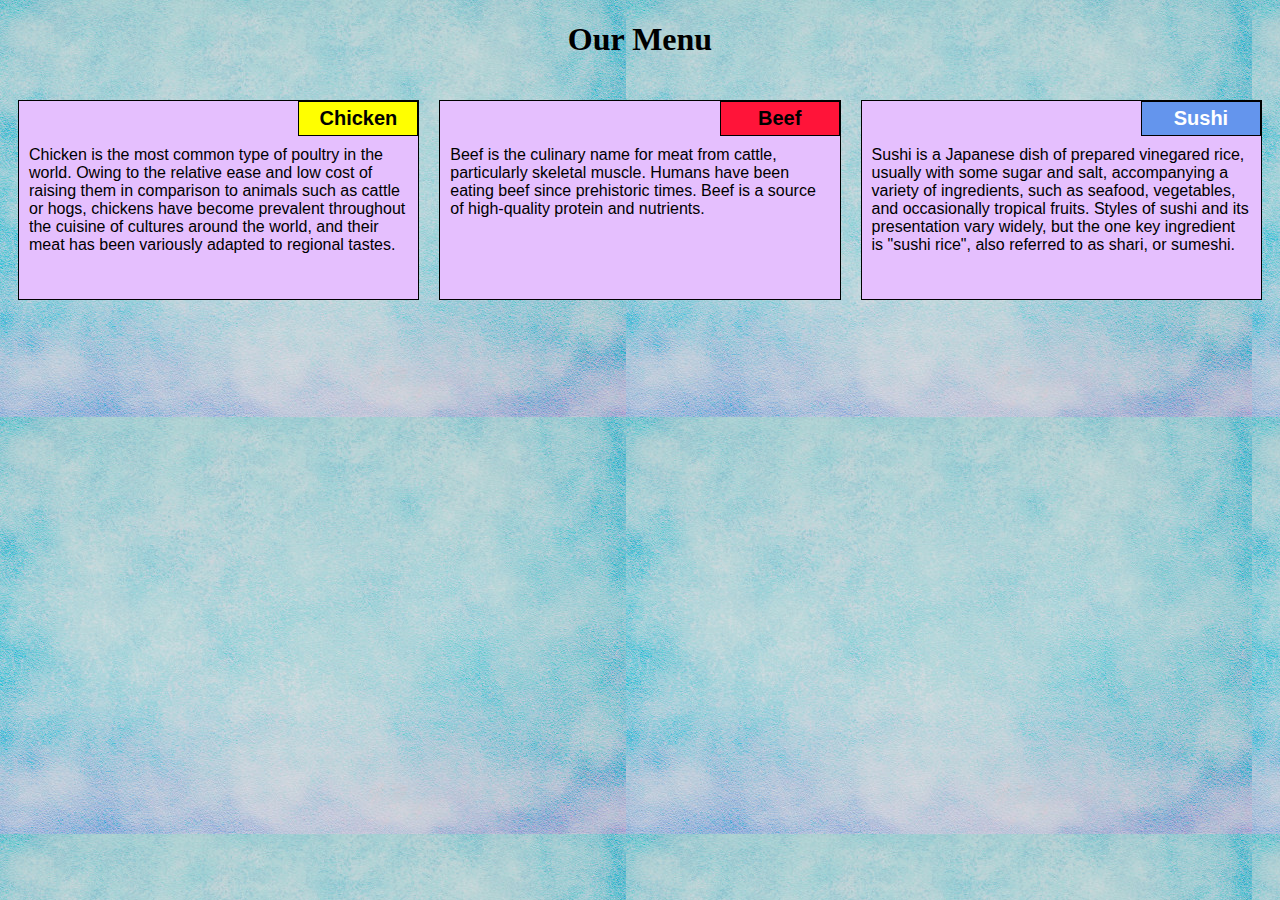
<file: module2-solution/index.html>
<!DOCTYPE html>
<html>

<head>
	
<meta charset="utf-8">

	
<meta name="viewport" content="width=device-width, initial-scale=1">

	
<link rel="stylesheet" type="text/css" href="css/styles.css">
	
<title>Module 2 Solution</title>

</head>

<body>
	
<h1>Our Menu</h1>
	
<div class="row">
	
<div class="container col-lg-4 col-md-6 col-sm-12">
		
<section>
		
<div id="chicken">
			Chicken
		</div>
		
<p>
			Chicken is the most common type of poultry in the world. Owing to the relative ease and low cost of raising them in comparison to animals such as cattle or hogs, chickens have become prevalent throughout the cuisine of cultures around the world, and their meat has been variously adapted to regional tastes.
</p>
		
</section>
	
</div>
	
<div class="container col-lg-4 col-md-6 col-sm-12">
		
<section>
		
<div id="beef">
			Beef
		</div>
		
<p>
			Beef is the culinary name for meat from cattle, particularly skeletal muscle. Humans have been eating beef since prehistoric times. Beef is a source of high-quality protein and nutrients. 
		
</p>
		
</section>
	
</div>
	
<div class="container col-lg-4 col-md-12 col-sm-12">
		
<section>
		
<div id="sushi">
			Sushi
		</div>
		
<p>
			Sushi is a Japanese dish of prepared vinegared rice, usually with some sugar and salt, accompanying a variety of ingredients, such as seafood, vegetables, and occasionally tropical fruits. Styles of sushi and its presentation vary widely, but the one key ingredient is "sushi rice", also referred to as shari, or sumeshi. 
		
</p>
		
</section>
	
</div>
	
</div>
</body>

</html>
</file>
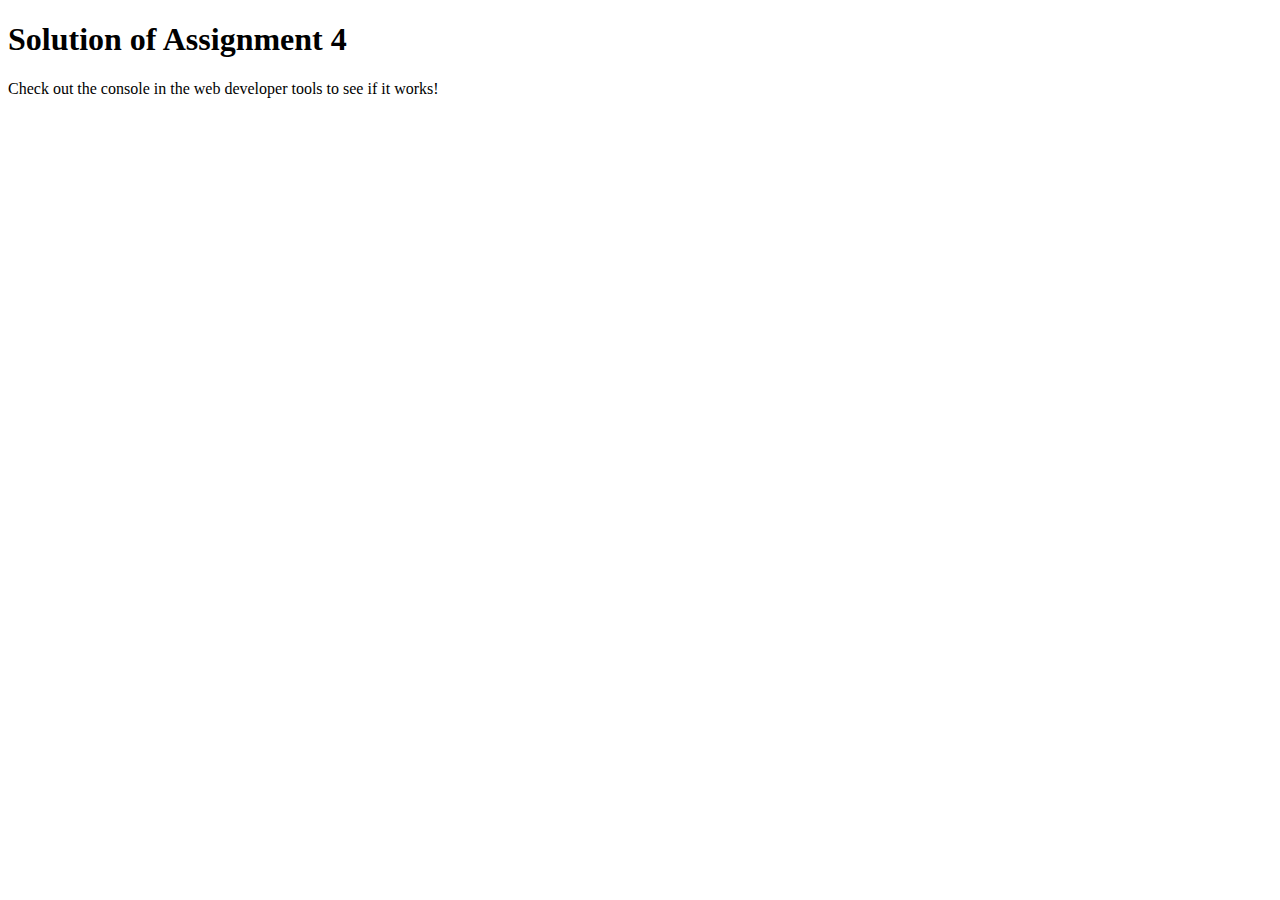
<file: module4-solution/index.html>
<!DOCTYPE html>
<html>

<head>
    <meta charset="utf-8">
    <title>Assignment Solution for Module 4</title>
    <script src="SpeakHello.js"></script>
    <script src="SpeakGoodBye.js"></script>
    <script src="script.js"></script>
</head>

<body>
    <h1>Solution of Assignment 4</h1>
    <p>Check out the console in the web developer tools to see if it works!</p>
</body>

</html>
</file>
<file: module2-solution/css/styles.css>
/* Base Styles */

* {
	box-sizing: border-box;
}

h1 {
	font-family: Brushstroke, fantasy;
	color: #000000;
	text-align: center;
}

body {
	background-image: url("background.jpg");
	background-color: #FEF5CA;

}

p {
	padding: 10px;
	margin: 0;
}

.container {
	border: none;
	margin-left: auto;
	margin-right: auto;
	margin-top: 10px;
	margin-bottom: 10px;
	padding: 10px;
}

section {
	border:	1px solid black;
	background-color: #E5BFFE;
	width: 100%;
	height: 200px;
	font-family: Helvetica;
	color: black;
	position: relative;
	overflow: auto;
}

#chicken {
	border: 1px solid black;
	text-align: center;
	width: 30%;
	margin-left: 70%;
	font-family: Georgia,sans-serif;
	font-weight: bold;
	font-size: 125%;
	margin-bottom: 0;
	margin-top: 0;
	padding: 5px;
	background-color: #FFFF00;
}

#beef {
	border: 1px solid black;
	text-align: center;
	width: 30%;
	margin-left: 70%;
	font-family: Georgia,sans-serif;
	font-weight: bold;
	font-size: 125%;
	margin-bottom: 0;
	margin-top: 0;
	padding: 5px;
	background-color: #FF1439;
}

#sushi {
	border: 1px solid black;
	text-align: center;
	width: 30%;
	margin-left: 70%;
	font-family: Georgia,sans-serif;
	font-weight: bold;
	font-size: 125%;
	margin-bottom: 0;
	margin-top: 0;
	background-color: #6495ED;
	color: white;
	padding: 5px;
}

.row {
	width: 100%;
}

/* Desktop view */

@media (min-width: 992px) {
  .col-lg-1, .col-lg-2, .col-lg-3, .col-lg-4, .col-lg-5, .col-lg-6, .col-lg-7, .col-lg-8, .col-lg-9, .col-lg-10, .col-lg-11, .col-lg-12 {
    float: left;
  }

  .col-lg-1 {
    width: 8.33%;
  }
  .col-lg-2 {
    width: 16.66%;
  }
  .col-lg-3 {
    width: 25%;
  }
  .col-lg-4 {
    width: 33.33%;
  }
  .col-lg-5 {
    width: 41.66%;
  }
  .col-lg-6 {
    width: 50%;
  }
  .col-lg-7 {
    width: 58.33%;
  }
  .col-lg-8 {
    width: 66.66%;
  }
  .col-lg-9 {
    width: 74.99%;
  }
  .col-lg-10 {
    width: 83.33%;
  }
  .col-lg-11 {
    width: 91.66%;
  }
  .col-lg-12 {
    width: 100%;
  }

}

/* Tablet view */

@media (min-width: 768px) and (max-width: 991px) {
  .col-md-1, .col-md-2, .col-md-3, .col-md-4, .col-md-5, .col-md-6, .col-md-7, .col-md-8, .col-md-9, .col-md-10, .col-md-11, .col-md-12 {
    float: left;
  }

  .col-md-1 {
    width: 8.33%;
  }
  .col-md-2 {
    width: 16.66%;
  }
  .col-md-3 {
    width: 25%;
  }
  .col-md-4 {
    width: 33.33%;
  }
  .col-md-5 {
    width: 41.66%;
  }
  .col-md-6 {
    width: 50%;
  }
  .col-md-7 {
    width: 58.33%;
  }
  .col-md-8 {
    width: 66.66%;
  }
  .col-md-9 {
    width: 74.99%;
  }
  .col-md-10 {
    width: 83.33%;
  }
  .col-md-11 {
    width: 91.66%;
  }
  .col-md-12 {
    width: 100%;
  }
}

/* Mobile view */

@media (max-width: 768px) {
  .col-sm-1, .col-sm-2, .col-sm-3, .col-sm-4, .col-sm-5, .col-sm-6, .col-sm-7, .col-sm-8, .col-sm-9, .col-sm-10, .col-sm-11, .col-sm-12 {
 	float: left;
  }

  .col-sm-1 {
    width: 8.33%;
  }
  .col-sm-2 {
    width: 16.66%;
  }
  .col-sm-3 {
    width: 25%;
  }
  .col-sm-4 {
    width: 33.33%;
  }
  .col-sm-5 {
    width: 41.66%;
  }
  .col-sm-6 {
    width: 50%;
  }
  .col-sm-7 {
    width: 58.33%;
  }
  .col-sm-8 {
    width: 66.66%;
  }
  .col-sm-9 {
    width: 74.99%;
  }
  .col-sm-10 {
    width: 83.33%;
  }
  .col-sm-11 {
    width: 91.66%;
  }
  .col-sm-12 {
    width: 100%;
  }
}
</file>
